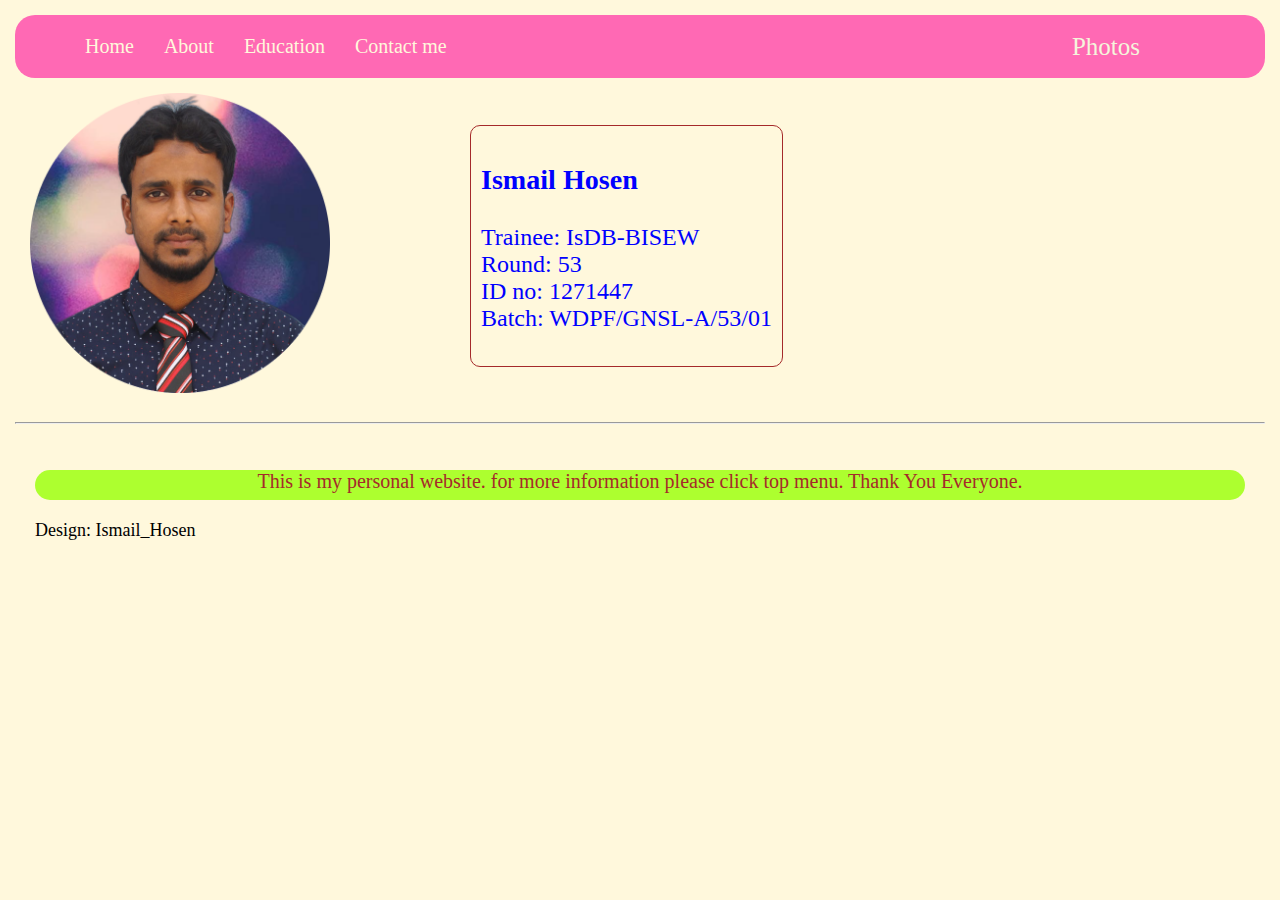
<file: portfolio/index.html>
<!DOCTYPE html>
<html lang="en">
<head>
    <meta charset="UTF-8">
    <meta http-equiv="X-UA-Compatible" content="IE=edge">
    <meta name="viewport" content="width=device-width, initial-scale=1.0">
    <title>Prtfolio</title>
    <link rel="stylesheet" href="https://cdnjs.cloudflare.com/ajax/libs/font-awesome/6.2.0/css/all.min.css" integrity="sha512-xh6O/CkQoPOWDdYTDqeRdPCVd1SpvCA9XXcUnZS2FmJNp1coAFzvtCN9BmamE+4aHK8yyUHUSCcJHgXloTyT2A==" crossorigin="anonymous" referrerpolicy="no-referrer" />
    <link rel="stylesheet" href="assets/index.css">
</head>
<body>
<header>
    <div class="nav">
        <ul class="menu">
            <li><a href="index.html"><i class="fa fa-home" aria-hidden="true"></i>Home</a></li>
            <li><a href="assets/about.html"><i class="fa fa-info-circle" aria-hidden="true"></i>About</a></li>
            <li><a href="assets/education.html"><i class="fa fa-graduation-cap" aria-hidden="true"></i>Education</a></li>
            <li><a href="assets/contact.html"><i class="fa fa-phone-square" aria-hidden="true"></i>Contact me</a></li>
        </ul>
    </div>
    <a class="photos-menu" href="photo.html">Photos</a>
</header>  
<div class="main-content">
    <div>
    <img class="pic-1" src="assets/photo/profile-pic (2).png" alt="">
    </div>
    <div class="intro">
        <h3>Ismail Hosen</h3>
        <p>Trainee: IsDB-BISEW <br> Round: 53 <br> ID no: 1271447 <br> Batch: WDPF/GNSL-A/53/01 <br> </p>
    </div>
</div> 
<hr>
    <br>
    
    <div class="mid">
        <p>This is my personal website. for more information please click top menu. Thank You Everyone.</p>
    </div> 
    <footer>
        Design: Ismail_Hosen
    </footer>
</body>
</html>
</file>
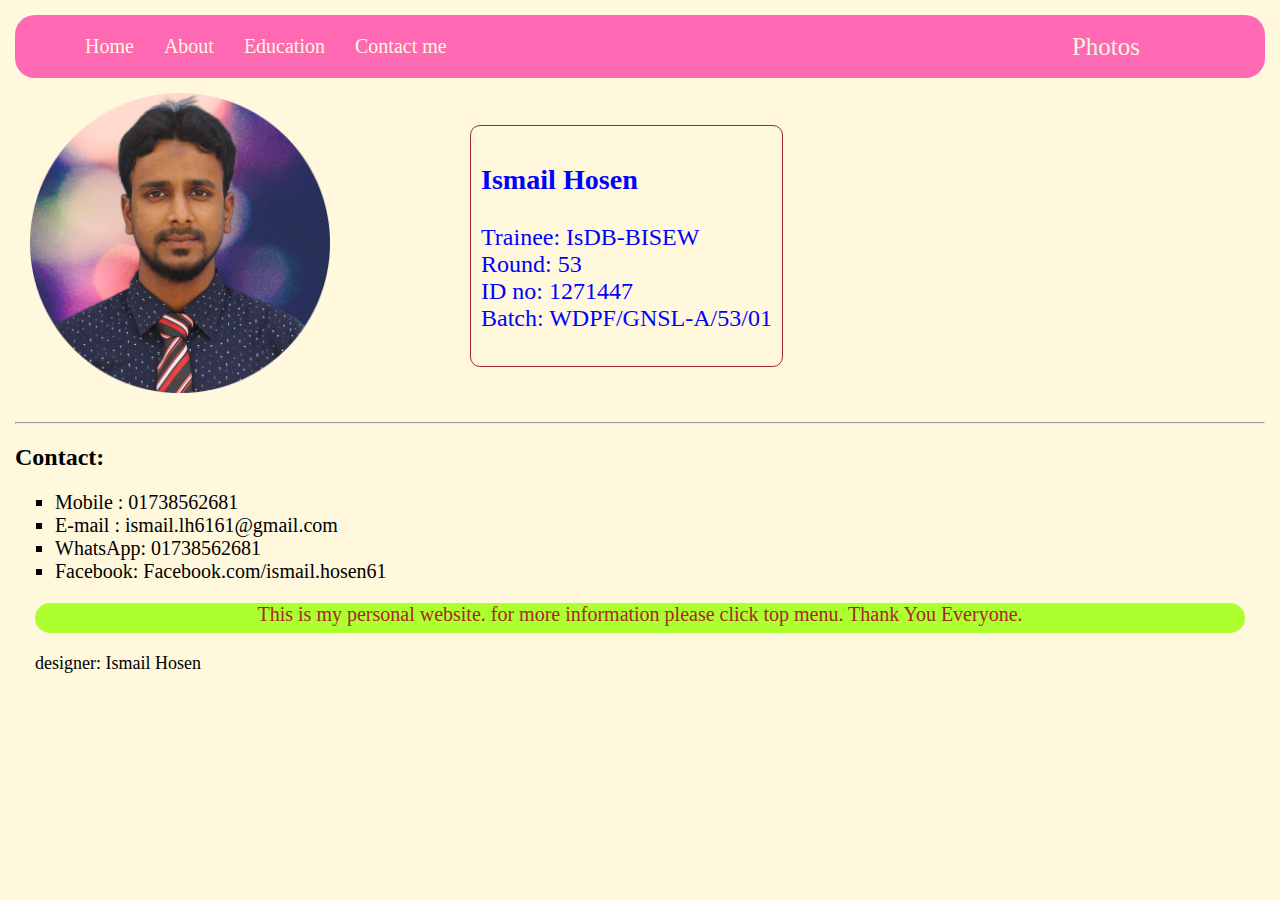
<file: portfolio/assets/contact.html>
<!DOCTYPE html>
<html lang="en">
<head>
    <meta charset="UTF-8">
    <meta http-equiv="X-UA-Compatible" content="IE=edge">
    <meta name="viewport" content="width=device-width, initial-scale=1.0">
    <title>Prtfolio</title>
    <link rel="stylesheet" href="https://cdnjs.cloudflare.com/ajax/libs/font-awesome/6.2.0/css/all.min.css" integrity="sha512-xh6O/CkQoPOWDdYTDqeRdPCVd1SpvCA9XXcUnZS2FmJNp1coAFzvtCN9BmamE+4aHK8yyUHUSCcJHgXloTyT2A==" crossorigin="anonymous" referrerpolicy="no-referrer" />
    <link rel="stylesheet" href="index.css">
</head>
<body>
<header>
    <div class="nav">
        <ul class="menu">
            <li><a href="../index.html"><i class="fa fa-home" aria-hidden="true"></i>Home</a></li>
            <li><a href="about.html"><i class="fa fa-info-circle" aria-hidden="true"></i>About</a></li>
            <li><a href="education.html"><i class="fa fa-graduation-cap" aria-hidden="true"></i>Education</a></li>
            <li><a href="contact.html"><i class="fa fa-phone-square" aria-hidden="true"></i>Contact me</a></li>
        </ul>
    </div>
    <a class="photos-menu" href="photo.html">Photos</a>
</header>  
<div class="main-content">
    <div>
    <img class="pic-1" src="photo/profile-pic (2).png" alt="">
    </div>
    <div class="intro">
        <h3>Ismail Hosen</h3>
        <p>Trainee: IsDB-BISEW <br> Round: 53 <br> ID no: 1271447 <br> Batch: WDPF/GNSL-A/53/01 <br> </p>
    </div>
</div> 
<hr>
<div id="cont">
    <h2>Contact:</h2>
    <ul>
        <li>Mobile  :   01738562681</li>
        <li>E-mail  :   ismail.lh6161@gmail.com</li>
        <li>WhatsApp:   01738562681</li>
        <li>Facebook:   Facebook.com/ismail.hosen61</li>
    </ul>
</div>
    <div class="mid">
        <p>This is my personal website. for more information please click top menu. Thank You Everyone.</p>
    </div> 
    <footer>
        designer: Ismail Hosen
    </footer>
</body>
</html>
</file>
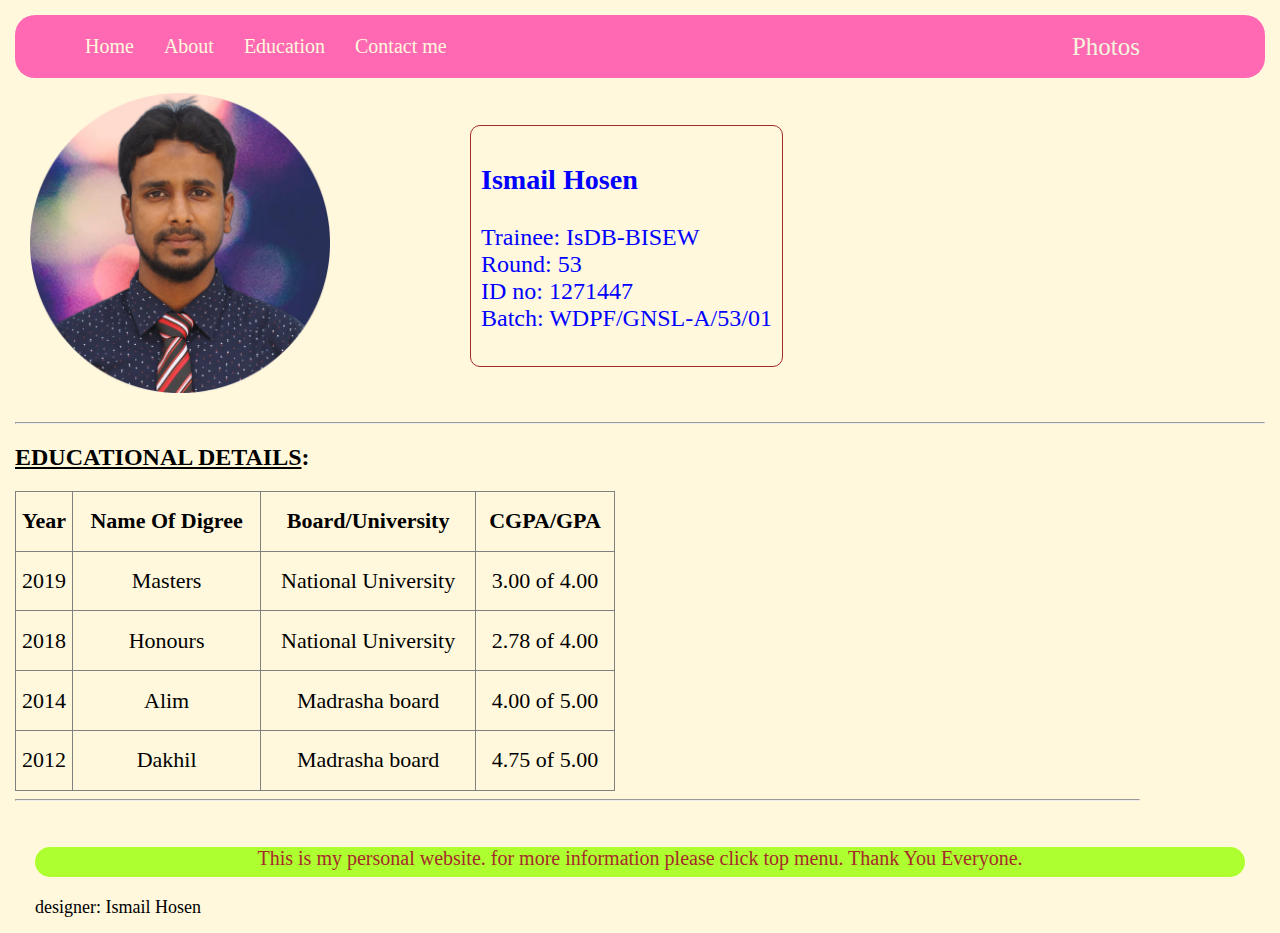
<file: portfolio/assets/education.html>
<!DOCTYPE html>
<html lang="en">
<head>
    <meta charset="UTF-8">
    <meta http-equiv="X-UA-Compatible" content="IE=edge">
    <meta name="viewport" content="width=device-width, initial-scale=1.0">
    <title>Prtfolio</title>
    <link rel="stylesheet" href="https://cdnjs.cloudflare.com/ajax/libs/font-awesome/6.2.0/css/all.min.css" integrity="sha512-xh6O/CkQoPOWDdYTDqeRdPCVd1SpvCA9XXcUnZS2FmJNp1coAFzvtCN9BmamE+4aHK8yyUHUSCcJHgXloTyT2A==" crossorigin="anonymous" referrerpolicy="no-referrer" />
    <link rel="stylesheet" href="index.css">
</head>
<body>
<header>
    <div class="nav">
        <ul class="menu">
            <li><a href="../index.html"><i class="fa fa-home" aria-hidden="true"></i>Home</a></li>
            <li><a href="about.html"><i class="fa fa-info-circle" aria-hidden="true"></i>About</a></li>
            <li><a href="education.html"><i class="fa fa-graduation-cap" aria-hidden="true"></i>Education</a></li>
            <li><a href="contact.html"><i class="fa fa-phone-square" aria-hidden="true"></i>Contact me</a></li>
        </ul>
    </div>
    <a class="photos-menu" href="photo.html">Photos</a>
</header>  
<div class="main-content">
    <div>
    <img class="pic-1" src="photo/profile-pic (2).png" alt="">
    </div>
    <div class="intro">
        <h3>Ismail Hosen</h3>
        <p>Trainee: IsDB-BISEW <br> Round: 53 <br> ID no: 1271447 <br> Batch: WDPF/GNSL-A/53/01 <br> </p>
    </div>
</div> 
<hr>
<div id="edu">
    <h2> <u> EDUCATIONAL DETAILS</u>:</h2>
  <table border="1">
    <tr>
        <th>Year</th>
        <th>Name Of Digree</th>
        <th>Board/University</th>
        <th>CGPA/GPA</th>
    </tr>
    <tr>
        <td>2019</td>
        <td>Masters</td>
        <td>National University</td>
        <td>3.00 of 4.00</td>
    </tr>
    <tr>
        <td>2018</td>
        <td>Honours</td>
        <td>National University</td>
        <td>2.78 of 4.00</td>
    </tr>
    <tr>
        <td>2014</td>
        <td>Alim</td>
        <td>Madrasha board</td>
        <td>4.00 of 5.00</td>
    </tr>
    <tr>
        <td>2012</td>
        <td>Dakhil</td>
        <td>Madrasha board</td>
        <td>4.75 of 5.00</td>
    </tr>
  </table>
  <hr>  
</div> <br>
    <div class="mid">
        <p>This is my personal website. for more information please click top menu. Thank You Everyone.</p>
    </div> 
    <footer>
        designer: Ismail Hosen
    </footer>
</body>
</html>
</file>
<file: portfolio/assets/index.css>
body{
margin: 15px;
background-color: cornsilk;

}
header{
    background-color:hotpink;
    display: flex;
    justify-content:space-between;
    align-items: center;
    border-radius: 20px;
}
.menu{
    display: flex;
    justify-content: space-between;
    list-style:none;
}
a{
    text-decoration: none;
}
a:hover{
    background-color:goldenrod;
    padding: 5px;
    transition: all 0.5s;
    scroll-behavior: smooth;
}
.menu a{
margin-left: 30px;
font-size: 20px;
color: cornsilk;
}
.photos-menu{
    color: beige;
    margin-right: 10%;
    font-size: 25px;
}
.pic-1{
    width: 300px;
    height: 300px;
    margin: 15px;
}
.main-content{
    display: flex;
    align-items: center;
    font-size: 150%;
    width: ;
}
.intro{
    margin-left: 10%;
    padding: 10px;
    border-radius: 10px;
    color: blue;
    border: 1px solid brown;
}
.mid{
    height:30px;
    font-size: 20px;
    color: brown;
    background-color:greenyellow;
    margin:20px;
    border-radius: 20px;
    text-align:center;
}
footer{
    margin-left: 20px;
    font-size: 18px;
}
#about{
    background-color: rgb(177, 176, 165);
    padding: 20px;
    margin-left: 50px;
    border-radius: 20px;
    width: 85%;
    font-size: 25px;
    background-color: rgb(248, 243, 187);
}
#edu{
    width: 90%;
}
table{
    width: 600px;
    height: 300px;
    padding: 5px;
    font-size: 22px;
    border-collapse: collapse;
    text-align: center;  
    }
ul{
    list-style-type:square;
    font-size: 20px;
}
.photo img{
    width:350px;
    height: 460px;
    margin:10px;
}
</file>
